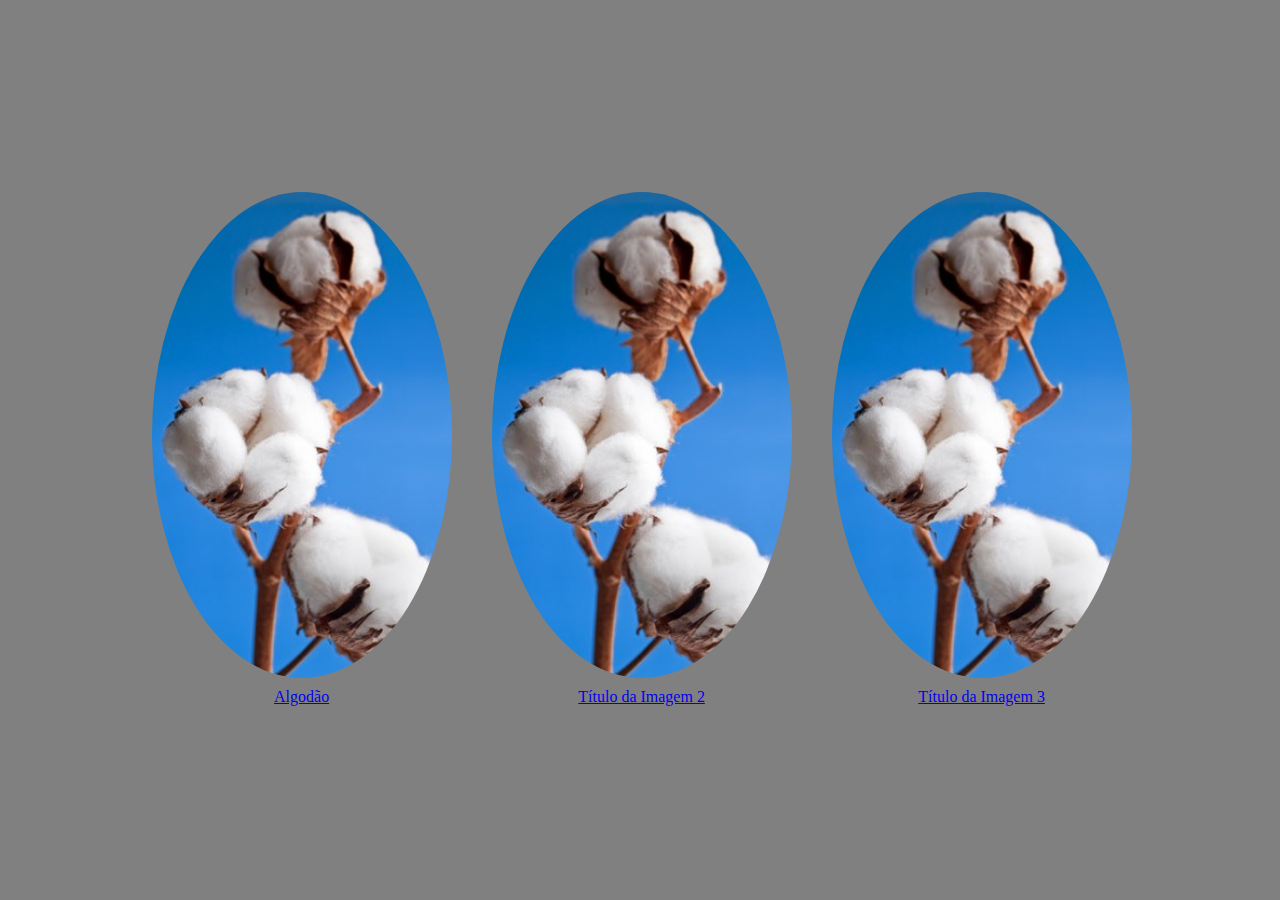
<file: index.html>
<!DOCTYPE html>
<html lang="en">
<head>
    <meta charset="UTF-8">
    <meta name="viewport" content="width=device-width, initial-scale=1.0">
    <title>Trabalho de APS</title>
    <link rel="stylesheet" href="styles.css">
</head>
<body>
    <div class="image-container">
        <a href="algodao.html" class="image-link">
            <img src="algodão.jpg" alt="Imagem de Algodão">
            <span class="image-title">Algodão</span>
        </a>
        <a href="algodao.html" class="image-link">
            <img src="algodão.jpg" alt="Imagem de Algodão">
            <span class="image-title">Título da Imagem 2</span>
        </a>
        <a href="algodao.html" class="image-link">
            <img src="algodão.jpg" alt="Imagem de Algodão">
            <span class="image-title">Título da Imagem 3</span>
        </a>
    </div>
</body>
</html>
</file>
<file: styles.css>
body {
    display: flex;
    justify-content: center;
    align-items: center;
    height: 98vh;
    width: 99%;
    background-color: gray;
}

.image-container {
    display: flex;
}

.image-link {
    display: flex;
    flex-direction: column;
    align-items: center;
    text-align: center;
    margin: 0 20px; /* Adiciona espaço entre as imagens */
}

img {
    width: 300px; /* Tamanho das imagens */
    border-radius: 50%; /* Torna as imagens redondas */
}

.image-title {
    margin-top: 10px; /* Espaço entre a imagem e o título */
}
</file>
